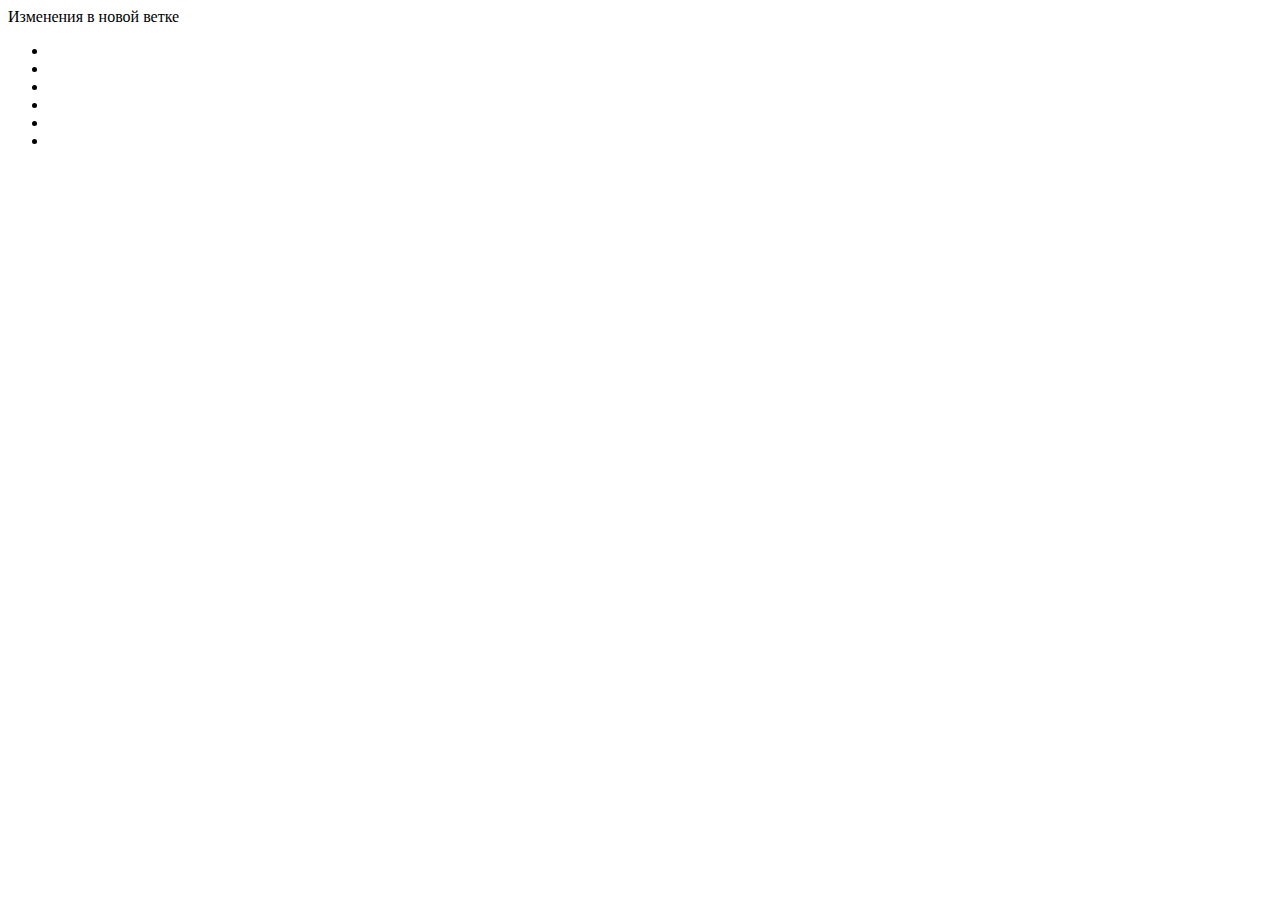
<file: index.html>
<!DOCTYPE htmli>
<html lang="en">
<head>
  <meta charset="UTF-8">
  <title>Document</title>
</head>
<body>
  <!-- code -->

  <div class="sidebar">
<div class="sidebsr__title">Изменения в новой ветке</div>
    <ul class="sidebar__list">
      <li class="sidebar__item"></li>
      <li class="sidebar__item"></li>
      <li class="sidebar__item"></li>
      <li class="sidebar__item"></li>
      <li class="sidebar__item"></li>      
      <li class="sidebar__item"></li>

    </ul>
  </div>

</body>
</html>
</file>
